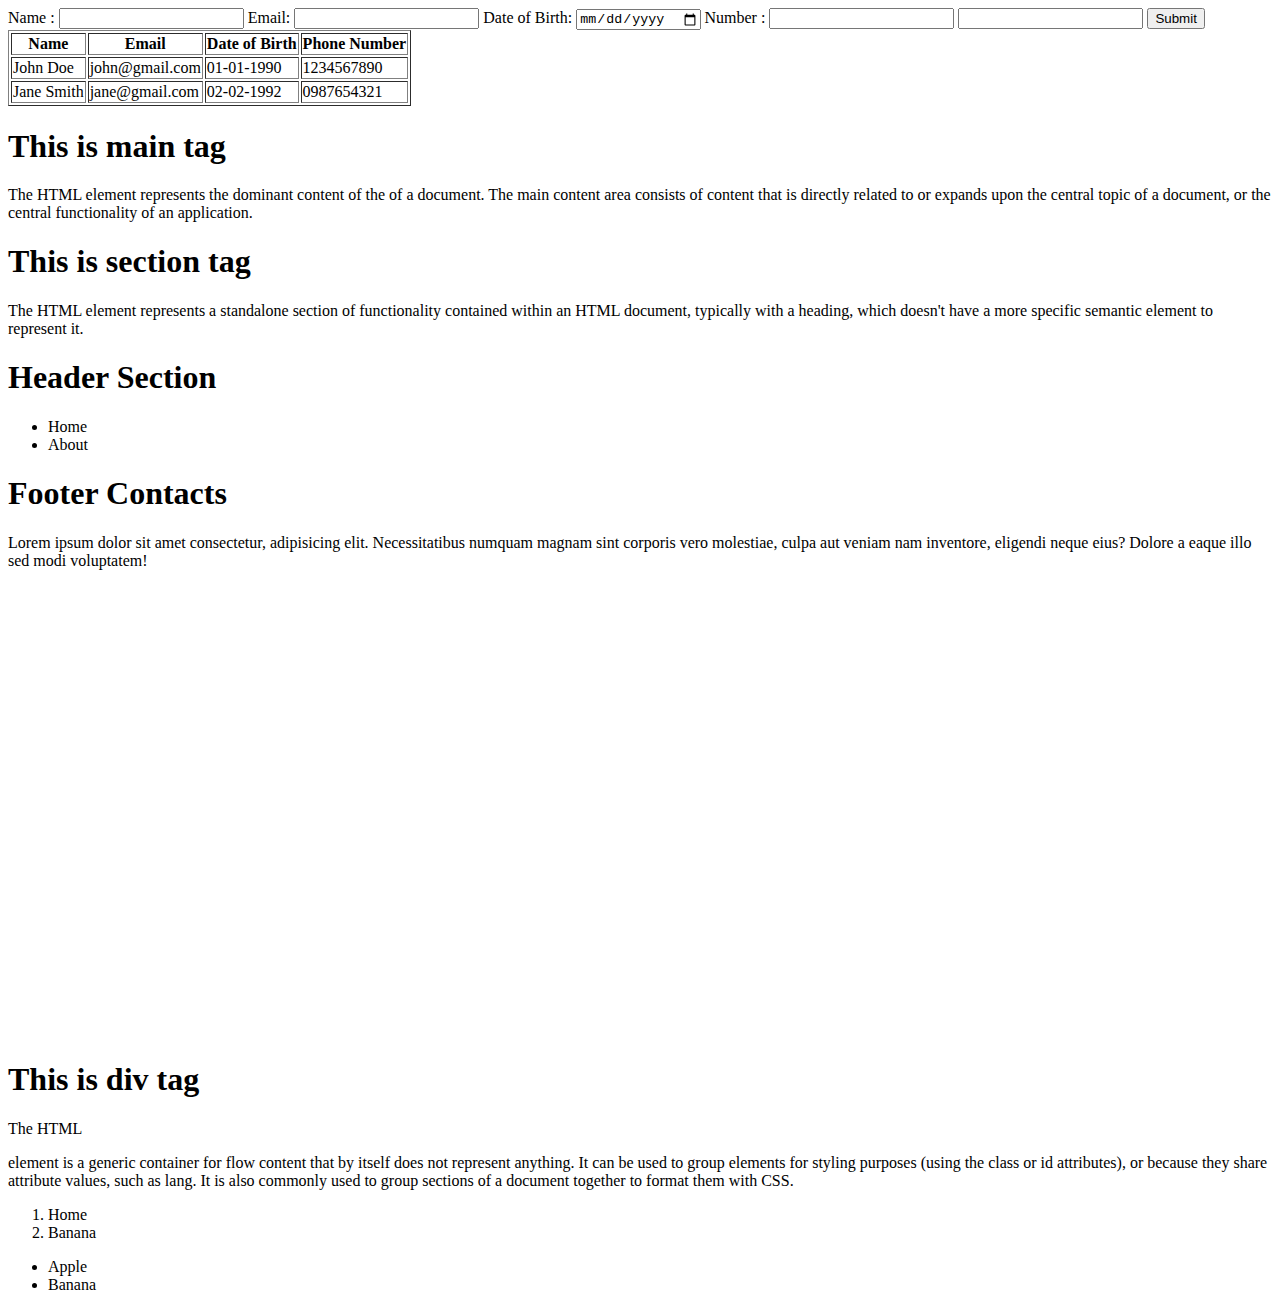
<file: day_4.html>
<!DOCTYPE html>
<html lang="en">
<head>
    <meta charset="UTF-8">
    <meta name="viewport" content="width=device-width, initial-scale=1.0">
    <title>Day - 4</title>
    <meta name="keyword" content="HTML, table , form">
    <meta name="description" content="This is a HTML Page">
    <meta name="author" content="Honey Joe A.">
</head>
<body>
    <form action="">
        <label for="name">Name :</label>
        <input type="text">
        <label for="Email">Email:</label>
        <input type="email">
        <label for="dob">Date of Birth:</label>
        <input type="date">
        <label for="phn no:">Number :</label>
        <input type="number">
        <input type='url' /> 
        <button type="submit">Submit</button>
    </form>

    <table border="">
        <tr>
            <th> Name </th>
            <th> Email </th>
            <th> Date of Birth </th>
            <th> Phone Number </th>
        </tr>
        <tr>
            <td> John Doe </td>
            <td>john@gmail.com</td>
            <td>01-01-1990</td>
            <td>1234567890</td>
        </tr>
        <tr>
            <td> Jane Smith </td>
            <td>jane@gmail.com </td>
            <td>02-02-1992</td>
            <td>0987654321</td>
        </tr>
    </table>

    <!-- main tag  -->

    <main>
        <h1>This is main tag</h1>
        <p>The  HTML element represents the dominant content of the of a document. The main content area consists of content that is directly related to or expands upon the central topic of a document, or the central functionality of an application.</p>
    </main>

    <!-- section tag  -->
     <section>
        <h1>This is section tag</h1>
        <p>The HTML element represents a standalone section of functionality contained within an HTML document, typically with a heading, which doesn't have a more specific semantic element to represent it.</p>
     </section>

     <header>
        <h1>Header Section</h1>
     </header>

     <nav>
        <ul>
            <li>Home</li>
            <li>About</li>
        </ul>
     </nav>

     <footer>
        <h1>Footer Contacts</h1>
     </footer>

     <article>
        <p>Lorem ipsum dolor sit amet consectetur, adipisicing elit. Necessitatibus numquam magnam sint corporis vero molestiae, culpa aut veniam nam inventore, eligendi neque eius? Dolore a eaque illo sed modi voluptatem!</p>
     </article>

     <iframe src="https://www.google.com/maps/embed?pb=!1m18!1m12!1m3!1d248755.79476679716!2d80.04386366116063!3d13.04780780697884!2m3!1f0!2f0!3f0!3m2!1i1024!2i768!4f13.1!3m3!1m2!1s0x3a5265ea4f7d3361%3A0x6e61a70b6863d433!2sChennai%2C%20Tamil%20Nadu!5e0!3m2!1sen!2sin!4v1766072801513!5m2!1sen!2sin" width="600" height="450" style="border:0;" allowfullscreen="" loading="lazy" referrerpolicy="no-referrer-when-downgrade"></iframe>

     <div>
        <h1>This is div tag</h1>
        <p>The HTML <div> element is a generic container for flow content that by itself does not represent anything. It can be used to group elements for styling purposes (using the class or id attributes), or because they share attribute values, such as lang. It is also commonly used to group sections of a document together to format them with CSS.</p>
     </div>

     <ol>
        <li>Home</li>
        <li>Banana</li>
     </ol>

     <ul>
        <li>
            Apple

        </li>
        <li>Banana</li>
     </ul>
</body>
</html>
</file>
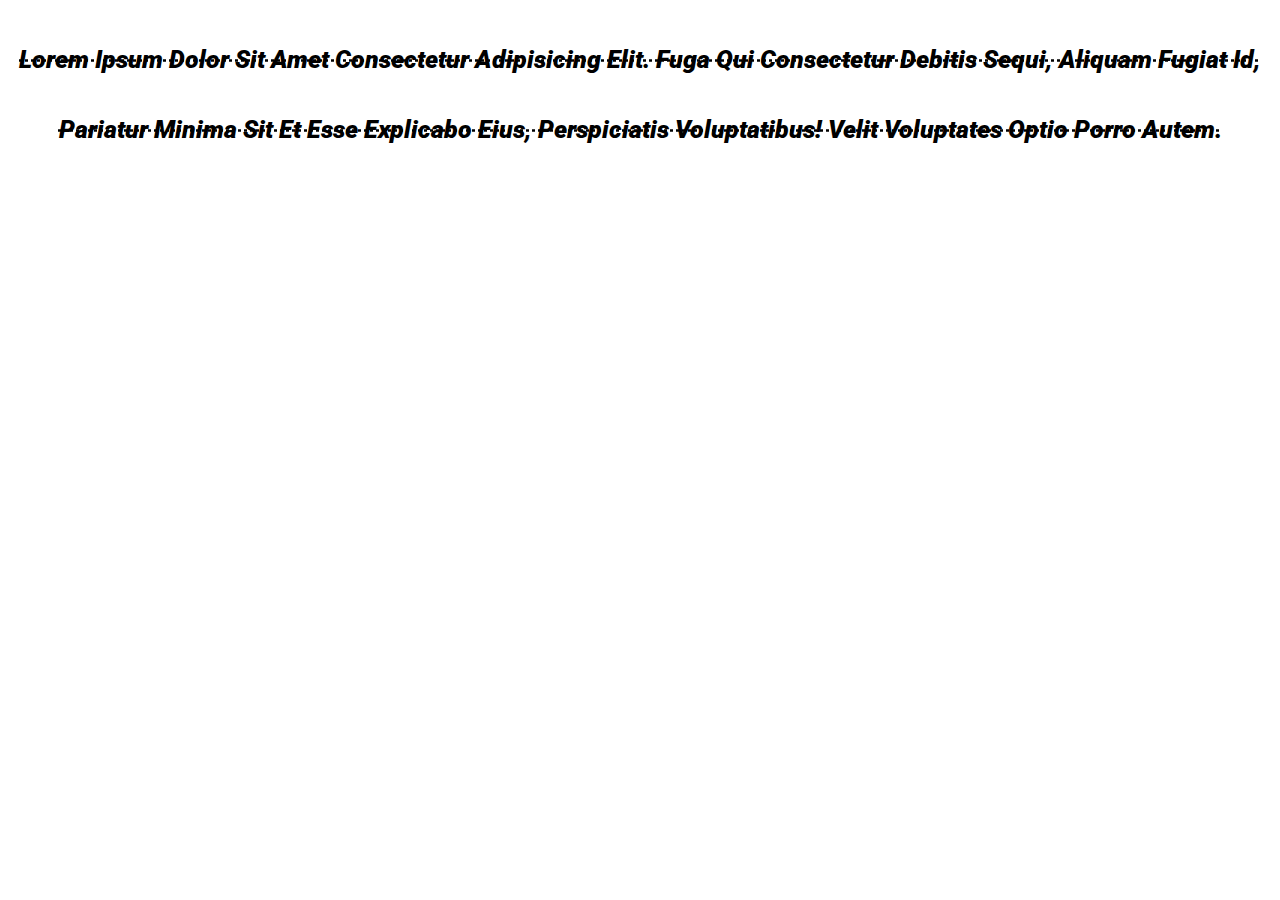
<file: day_5.html>
<!DOCTYPE html>
<html lang="en">
  <head>
    <meta charset="UTF-8" />
    <meta name="viewport" content="width=device-width, initial-scale=1.0" />
    <title>Day - 5</title>
    <!-- <style>
        p {
            color: blue;
        }
    </style> -->
    <link rel="stylesheet" href="./css/style.css" />
    <link rel="preconnect" href="https://fonts.googleapis.com" />
    <link rel="preconnect" href="https://fonts.gstatic.com" crossorigin />
    <link
      href="https://fonts.googleapis.com/css2?family=Roboto:ital,wght@0,100..900;1,100..900&display=swap"
      rel="stylesheet"
    />
  </head>
  <body>
    <!-- <h1>Heading</h1>
    <h1 >HEading 2</h1>
    <p >Lorem ipsum dolor sit amet consectetur adipisicing elit. Dolore, animi consequuntur! Necessitatibus magnam accusantium eum velit nostrum aut praesentium quas aliquid enim! Hic distinctio id culpa perspiciatis accusamus voluptatem at.</p>
     -->
    <p class="para">
      Lorem ipsum dolor sit amet consectetur adipisicing elit. Fuga qui
      consectetur debitis sequi, aliquam fugiat id, pariatur minima sit et esse
      explicabo eius, perspiciatis voluptatibus! Velit voluptates optio porro
      autem.
    </p>
    <!-- <button id="btn">Click</button> -->
  </body>
</html>
</file>
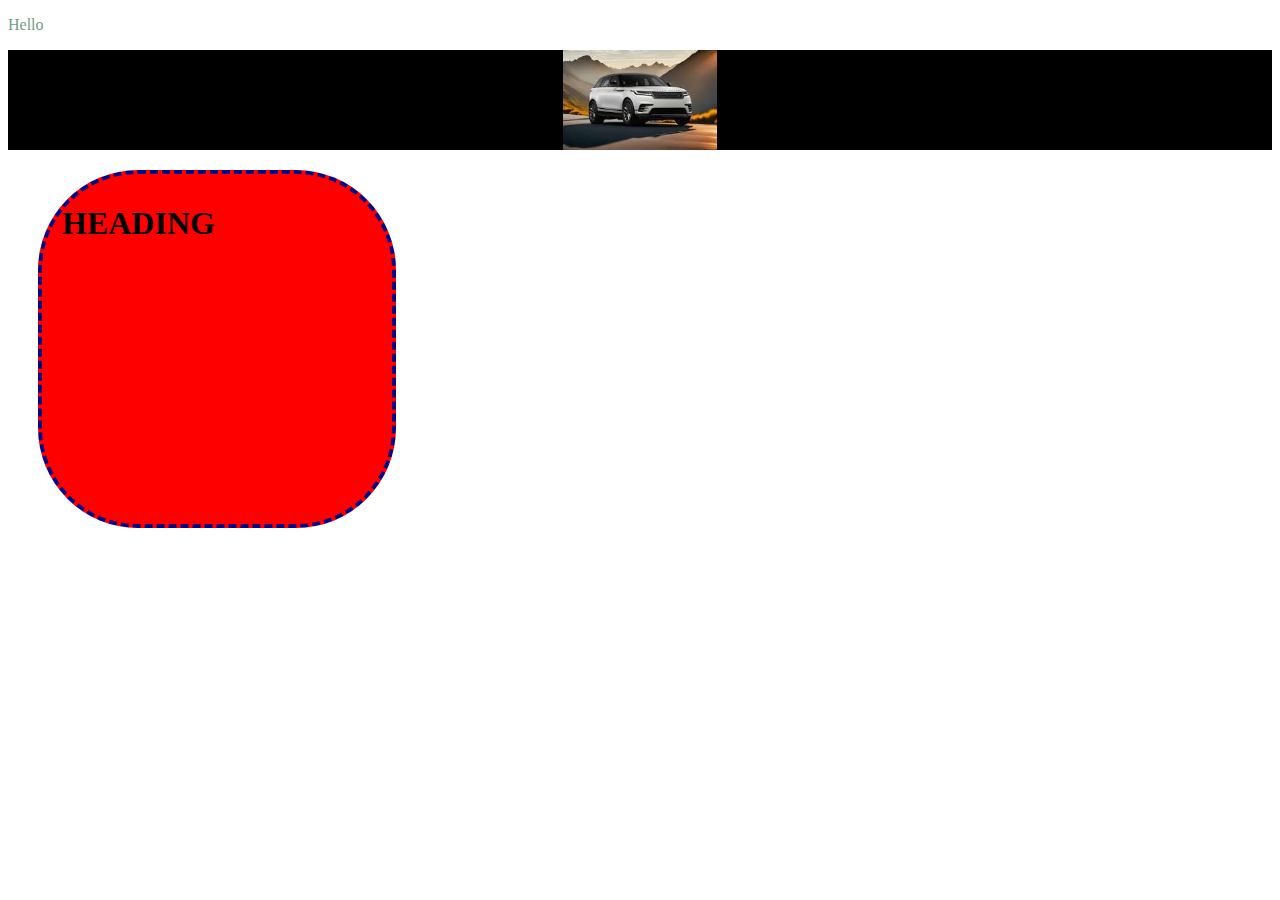
<file: day_6.html>
<!DOCTYPE html>
<html lang="en">
<head>
    <meta charset="UTF-8">
    <meta name="viewport" content="width=device-width, initial-scale=1.0">
    <title>Day - 6</title>
    <link rel="stylesheet" href="./css/day_6.css">
</head>
<body>
    <p>Hello</p>

    <div class="container">

    </div>

    <div class="box">
        <h1>HEADING</h1>
    </div>
</body>
</html>
</file>
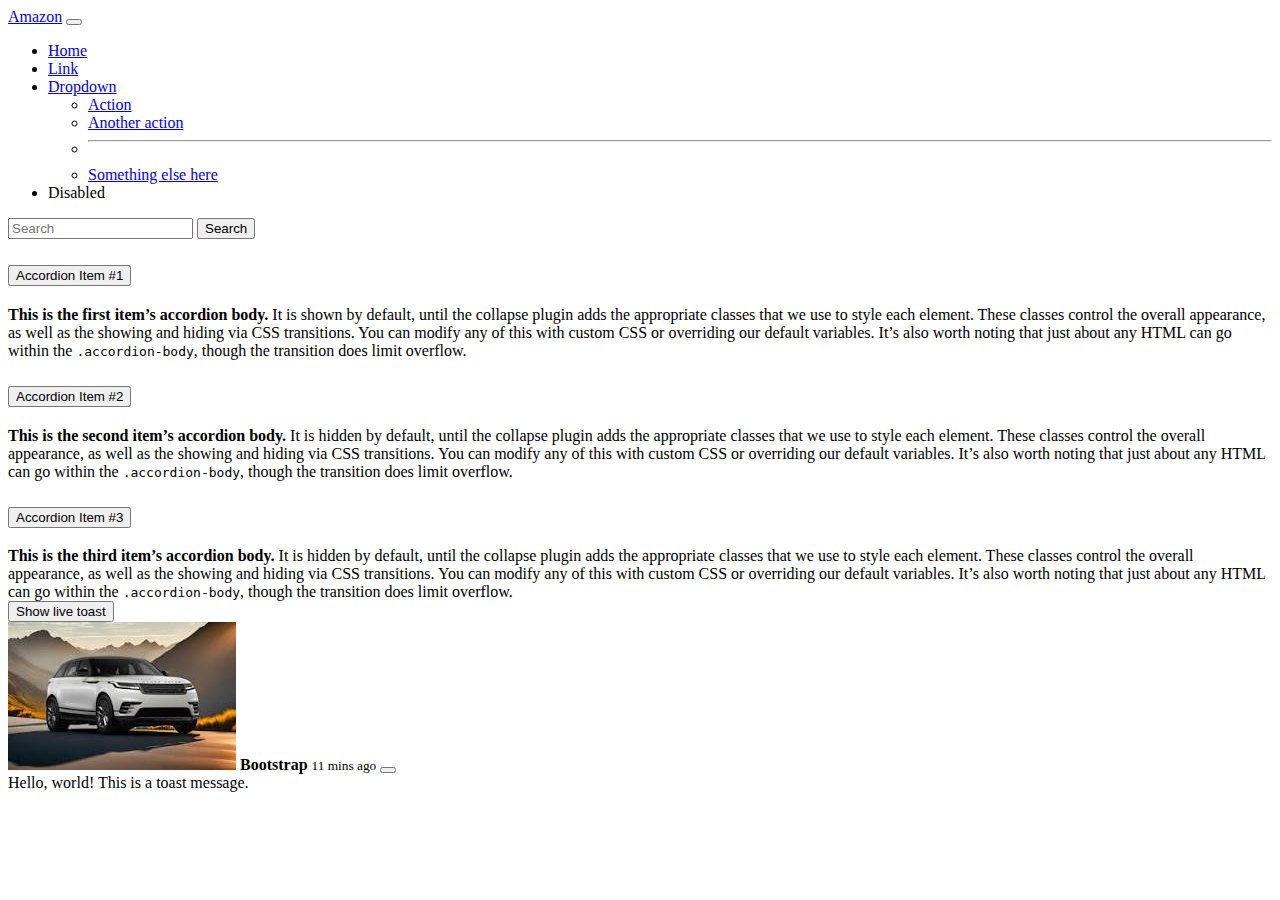
<file: day_7.html>
<!DOCTYPE html>
<html lang="en">
<head>
    <meta charset="UTF-8">
    <meta name="viewport" content="width=device-width, initial-scale=1.0">
    <title>Day - 7</title>
    <link href="https://cdn.jsdelivr.net/npm/bootstrap@5.3.8/dist/css/bootstrap.min.css" rel="stylesheet" integrity="sha384-sRIl4kxILFvY47J16cr9ZwB07vP4J8+LH7qKQnuqkuIAvNWLzeN8tE5YBujZqJLB" crossorigin="anonymous">

</head>
<body>
    <nav class="navbar navbar-expand-lg bg-body-tertiary">
  <div class="container-fluid">
    <a class="navbar-brand" href="#">Amazon</a>
    <button class="navbar-toggler" type="button" data-bs-toggle="collapse" data-bs-target="#navbarSupportedContent" aria-controls="navbarSupportedContent" aria-expanded="false" aria-label="Toggle navigation">
      <span class="navbar-toggler-icon"></span>
    </button>
    <div class="collapse navbar-collapse" id="navbarSupportedContent">
      <ul class="navbar-nav me-auto mb-2 mb-lg-0">
        <li class="nav-item">
          <a class="nav-link active" aria-current="page" href="#">Home</a>
        </li>
        <li class="nav-item">
          <a class="nav-link" href="#">Link</a>
        </li>
        <li class="nav-item dropdown">
          <a class="nav-link dropdown-toggle" href="#" role="button" data-bs-toggle="dropdown" aria-expanded="false">
            Dropdown
          </a>
          <ul class="dropdown-menu">
            <li><a class="dropdown-item" href="#">Action</a></li>
            <li><a class="dropdown-item" href="#">Another action</a></li>
            <li><hr class="dropdown-divider"></li>
            <li><a class="dropdown-item" href="#">Something else here</a></li>
          </ul>
        </li>
        <li class="nav-item">
          <a class="nav-link disabled" aria-disabled="true">Disabled</a>
        </li>
      </ul>
      <form class="d-flex" role="search">
        <input class="form-control me-2" type="search" placeholder="Search" aria-label="Search"/>
        <button class="btn btn-outline-success" type="submit">Search</button>
      </form>
    </div>
  </div>
</nav>
    <div class="accordion" id="accordionExample">
  <div class="accordion-item">
    <h2 class="accordion-header">
      <button class="accordion-button" type="button" data-bs-toggle="collapse" data-bs-target="#collapseOne" aria-expanded="true" aria-controls="collapseOne">
        Accordion Item #1
      </button>
    </h2>
    <div id="collapseOne" class="accordion-collapse collapse show" data-bs-parent="#accordionExample">
      <div class="accordion-body">
        <strong>This is the first item’s accordion body.</strong> It is shown by default, until the collapse plugin adds the appropriate classes that we use to style each element. These classes control the overall appearance, as well as the showing and hiding via CSS transitions. You can modify any of this with custom CSS or overriding our default variables. It’s also worth noting that just about any HTML can go within the <code>.accordion-body</code>, though the transition does limit overflow.
      </div>
    </div>
  </div>
  <div class="accordion-item">
    <h2 class="accordion-header">
      <button class="accordion-button collapsed" type="button" data-bs-toggle="collapse" data-bs-target="#collapseTwo" aria-expanded="false" aria-controls="collapseTwo">
        Accordion Item #2
      </button>
    </h2>
    <div id="collapseTwo" class="accordion-collapse collapse" data-bs-parent="#accordionExample">
      <div class="accordion-body">
        <strong>This is the second item’s accordion body.</strong> It is hidden by default, until the collapse plugin adds the appropriate classes that we use to style each element. These classes control the overall appearance, as well as the showing and hiding via CSS transitions. You can modify any of this with custom CSS or overriding our default variables. It’s also worth noting that just about any HTML can go within the <code>.accordion-body</code>, though the transition does limit overflow.
      </div>
    </div>
  </div>
  <div class="accordion-item">
    <h2 class="accordion-header">
      <button class="accordion-button collapsed" type="button" data-bs-toggle="collapse" data-bs-target="#collapseThree" aria-expanded="false" aria-controls="collapseThree">
        Accordion Item #3
      </button>
    </h2>
    <div id="collapseThree" class="accordion-collapse collapse" data-bs-parent="#accordionExample">
      <div class="accordion-body">
        <strong>This is the third item’s accordion body.</strong> It is hidden by default, until the collapse plugin adds the appropriate classes that we use to style each element. These classes control the overall appearance, as well as the showing and hiding via CSS transitions. You can modify any of this with custom CSS or overriding our default variables. It’s also worth noting that just about any HTML can go within the <code>.accordion-body</code>, though the transition does limit overflow.
      </div>
    </div>
  </div>
</div>
<button type="button" class="btn btn-primary" id="liveToastBtn">Show live toast</button>

<div class="toast-container position-fixed bottom-0 end-0 p-3">
  <div id="liveToast" class="toast" role="alert" aria-live="assertive" aria-atomic="true">
    <div class="toast-header">
      <img src="./download.jpeg" class="rounded me-2" alt="...">
      <strong class="me-auto">Bootstrap</strong>
      <small>11 mins ago</small>
      <button type="button" class="btn-close" data-bs-dismiss="toast" aria-label="Close"></button>
    </div>
    <div class="toast-body toast-cust">
      Hello, world! This is a toast message.
    </div>
  </div>
</div>
</body>
<script src="https://cdn.jsdelivr.net/npm/bootstrap@5.3.8/dist/js/bootstrap.bundle.min.js" integrity="sha384-FKyoEForCGlyvwx9Hj09JcYn3nv7wiPVlz7YYwJrWVcXK/BmnVDxM+D2scQbITxI" crossorigin="anonymous"></script>
</html>
</file>
<file: css/style.css>
/* button{
    color: green;
} */


/* selectors 

    1. Universal Selector

    2. Elemental Selector 

    3. Class selector 

    4. Id selector

*/

/* *{
    color: green;
}

h1{
    color: red;
}

.para{
    color: blue;
}

#btn{
    color: aqua;
} */

.para{
    /* font-family:'Segoe UI', Tahoma, Geneva, Verdana, sans-serif; */
    font-family: "Roboto";
    font-size: 25px;
    font-weight: 900;
    font-style:italic;
    line-height: 70px;
    text-align: center;
    text-decoration:line-through dotted;
    text-transform: capitalize;
}
</file>
<file: css/day_6.css>
p{
    color: #729e87;
}

.container{
    height: 100px;
    background-color: black;
    background-image: url(../download.jpeg);
    background-size: contain;
    background-repeat: no-repeat;
    background-position: center;
    opacity: 1;
}

.box{
    width: 300px;
    height: 300px;
    background-color: red;
    /* padding: 30px;
     */
     padding-left: 20px;
     padding-right: 30px;
     padding-top: 10px;
        padding-bottom: 40px;
    border: 4px dashed rgb(11, 2, 130);
    border-radius: 100px;
    /* margin: 50px; */
    margin-top: 20px;
    margin-bottom: 30px;
    margin-left: 30px;
}
</file>
